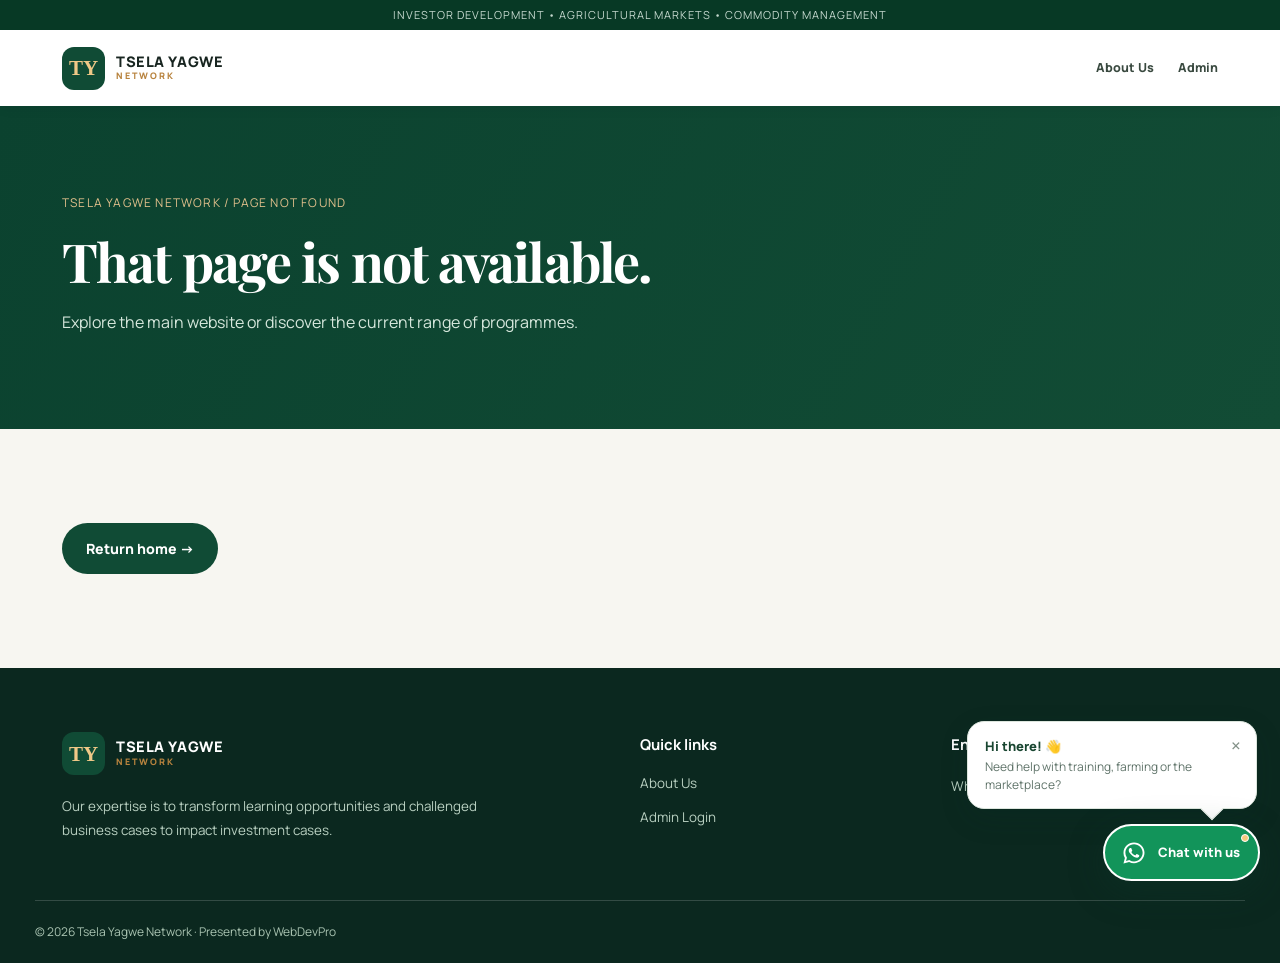
<file: index.html>
<!doctype html><html lang="en-ZA"><head>
<meta charset="utf-8"><meta name="viewport" content="width=device-width,initial-scale=1,viewport-fit=cover"><meta name="theme-color" content="#0d452f"><meta name="description" content="Tsela Yagwe Network connects skills, investment readiness, franchise development and Africa's agricultural marketplace."><title>Tsela Yagwe Network | Learning. Markets. Opportunity.</title><link rel="icon" href="/icon.svg" type="image/svg+xml"><link rel="manifest" href="/manifest.webmanifest"><link rel="preconnect" href="https://fonts.googleapis.com"><link rel="preconnect" href="https://fonts.gstatic.com" crossorigin><link href="https://fonts.googleapis.com/css2?family=DM+Sans:wght@400;500;600;700;800&family=Manrope:wght@400;500;600;700;800&family=Playfair+Display:wght@500;600;700;800&display=swap" rel="stylesheet"><link rel="stylesheet" href="/styles.css"><link rel="stylesheet" href="/sketch-redesign.css"><style>
/* Isolated, responsive WhatsApp-style assistant; no site layout overrides. */
body.tyc-ready a.whatsapp{display:none!important}
#ty-chat{--tyc-green:#075e41;--tyc-deep:#0a4e39;--tyc-soft:#eef6f0;--tyc-gold:#f5ca7e;--tyc-border:#dfe9e3;font-family:Manrope,'DM Sans',Arial,sans-serif;line-height:1.45;letter-spacing:normal;font-size:14px;color:#263b2f}
#ty-chat *{box-sizing:border-box}
#ty-chat button,#ty-chat input{font:inherit}
#ty-chat button:focus-visible,#ty-chat input:focus-visible{outline:3px solid #edae4f;outline-offset:2px}
#ty-chat .tyc-launcher{position:fixed;z-index:111;right:20px;bottom:calc(19px + env(safe-area-inset-bottom,0px));display:flex;gap:10px;align-items:center;justify-content:center;min-height:57px;background:#12945a;color:#fff;border:2px solid #fff;border-radius:999px;box-shadow:0 10px 35px #0b392c59;padding:10px 18px 10px 15px;font-weight:800;font-size:13px;white-space:nowrap;cursor:pointer;transition:transform .2s,box-shadow .2s}
#ty-chat .tyc-launcher:hover{transform:translateY(-2px);box-shadow:0 12px 37px #0b392c70}
#ty-chat .tyc-launcher-icon{display:grid;place-items:center;width:28px;height:28px}
#ty-chat .tyc-launcher-close{display:none;font-size:28px;font-weight:400;line-height:1}
#ty-chat .tyc-dot{height:8px;width:8px;position:absolute;top:8px;right:9px;border-radius:50%;background:var(--tyc-gold);border:1px solid #fff}
#ty-chat.tyc-open .tyc-launcher-label,#ty-chat.tyc-open .tyc-launcher-icon,#ty-chat.tyc-open .tyc-dot{display:none}
#ty-chat.tyc-open .tyc-launcher-close{display:block}
#ty-chat.tyc-open .tyc-launcher{width:55px;height:55px;padding:0;right:22px}
#ty-chat .tyc-welcome{position:fixed;right:23px;bottom:calc(91px + env(safe-area-inset-bottom,0px));z-index:109;max-width:290px;display:flex;gap:12px;align-items:start;background:white;border:1px solid #dce5dd;border-radius:17px;box-shadow:0 10px 28px #092e2526;padding:15px 11px 15px 17px}
#ty-chat .tyc-welcome[hidden],#ty-chat.tyc-open .tyc-welcome{display:none}
#ty-chat .tyc-welcome:after{content:'';position:absolute;right:36px;bottom:-9px;background:#fff;width:15px;height:15px;transform:rotate(45deg);border-bottom:1px solid #dce5dd;border-right:1px solid #dce5dd}
#ty-chat .tyc-welcome strong{display:block;color:#194631;font-size:13px;margin-bottom:2px}
#ty-chat .tyc-welcome span{display:block;color:#60746a;font-size:12px}
#ty-chat .tyc-welcome button{border:0;background:transparent;color:#829087;font-size:20px;line-height:18px;padding:0 4px;cursor:pointer}
#ty-chat .tyc-panel{position:fixed;z-index:110;right:20px;bottom:calc(91px + env(safe-area-inset-bottom,0px));width:min(394px,calc(100vw - 24px));height:min(610px,calc(100dvh - 118px));background:#fff;border-radius:21px;box-shadow:0 21px 74px #061f1645;border:1px solid #d8e5dd;display:flex;flex-direction:column;overflow:hidden;opacity:0;visibility:hidden;transform:translateY(14px) scale(.98);pointer-events:none;transition:opacity .16s,transform .16s,visibility .16s}
#ty-chat.tyc-open .tyc-panel{opacity:1;visibility:visible;transform:translateY(0) scale(1);pointer-events:auto}
#ty-chat .tyc-header{display:flex;align-items:center;gap:11px;min-height:71px;padding:12px 17px;background:linear-gradient(125deg,#0b6246,#073b2c);color:#fff;flex-shrink:0}
#ty-chat .tyc-avatar{background:#f5ddaa;color:#174b37;font-weight:900;font-family:Georgia,serif;border-radius:50%;display:grid;place-items:center;width:43px;height:43px;position:relative;font-size:16px;flex:none}
#ty-chat .tyc-avatar span{position:absolute;bottom:-2px;right:-1px;background:#199b5d;color:white;border:2px solid #0b6246;border-radius:50%;width:17px;height:17px;display:grid;place-items:center;font-size:10px}
#ty-chat .tyc-header-copy{min-width:0;flex:1}
#ty-chat .tyc-header-copy strong{font-family:Manrope,Arial,sans-serif;display:block;font-weight:800;font-size:14px;color:#fff}
#ty-chat .tyc-header-copy small{display:flex;align-items:center;gap:5px;font-size:11px;color:#dcf0e2}
#ty-chat .tyc-online{display:inline-block;width:7px;height:7px;border-radius:50%;background:#83ee99}
#ty-chat .tyc-close{background:#ffffff1c;color:#fff;border:0;border-radius:50%;font-size:25px;width:33px;height:33px;line-height:33px;flex:none;cursor:pointer}
#ty-chat .tyc-subhead{background:#f6fbf6;border-bottom:1px solid var(--tyc-border);padding:9px 16px;color:#60766a;font-size:11px;flex-shrink:0}
#ty-chat .tyc-messages{flex:1;min-height:0;overflow-y:auto;overscroll-behavior:contain;padding:20px 13px 13px;background-color:#f6f4ec;background-image:radial-gradient(#dfe8d9 0.6px,transparent 0.6px);background-size:19px 19px;scroll-behavior:smooth}
#ty-chat .tyc-message{display:flex;margin:0 0 12px}
#ty-chat .tyc-message.tyc-user{justify-content:flex-end}
#ty-chat .tyc-bubble{max-width:88%;white-space:pre-wrap;overflow-wrap:anywhere;background:#fff;border-radius:5px 16px 16px;box-shadow:0 2px 7px #0f3c2114;padding:12px 13px;font-size:12.5px;line-height:1.55;color:#254333}
#ty-chat .tyc-user .tyc-bubble{background:#d5f6dd;border-radius:16px 5px 16px 16px}
#ty-chat .tyc-bubble a{color:#0a7551;text-decoration:underline;font-weight:700}
#ty-chat .tyc-options{display:flex;gap:7px;flex-wrap:nowrap;overflow-x:auto;padding:10px 12px;background:#fff;scrollbar-width:thin;flex-shrink:0;max-height:78px;align-items:center}
#ty-chat .tyc-options:empty{display:none}
#ty-chat .tyc-chip{border:1px solid #c9ded0;background:#f4faf5;color:#17593b;border-radius:999px;font-weight:700;font-size:11px;min-height:31px;padding:6px 11px;white-space:nowrap;cursor:pointer;flex-shrink:0}
#ty-chat .tyc-chip:hover{background:#d9f1df}
#ty-chat .tyc-controls{display:flex;justify-content:space-between;align-items:center;gap:7px;padding:7px 12px 4px;background:white;border-top:1px solid #ebf0e8;flex-shrink:0}
#ty-chat .tyc-enquiry{border:0;background:transparent;color:#0d774d;padding:6px 3px;font-size:11px;font-weight:800;cursor:pointer}
#ty-chat .tyc-reset{border:0;background:transparent;color:#6d8071;padding:6px 3px;font-size:11px;cursor:pointer}
#ty-chat .tyc-compose{display:flex;gap:8px;padding:8px 12px;background:#fff;flex-shrink:0}
#ty-chat .tyc-compose input{width:100%;min-width:0;border:1px solid #dce7dd;background:#f7f9f5;border-radius:24px;padding:11px 14px;min-height:44px;color:#193e2e;font-size:12px;outline:0}
#ty-chat .tyc-compose input:focus{border-color:#23a06c;box-shadow:0 0 0 3px #1c8e5c1a}
#ty-chat .tyc-compose button{display:grid;place-items:center;flex:none;border:0;background:#118454;border-radius:50%;color:white;width:44px;height:44px;font-size:21px;cursor:pointer}
#ty-chat .tyc-disclaimer{color:#819084;background:#fff;text-align:center;font-size:9px;padding:3px 6px 8px;flex-shrink:0}
#ty-chat .tyc-sr{position:absolute;width:1px;height:1px;padding:0;margin:-1px;overflow:hidden;clip:rect(0,0,0,0);white-space:nowrap;border:0}
@media(max-width:560px){#ty-chat .tyc-launcher{right:13px;bottom:calc(13px + env(safe-area-inset-bottom,0px));padding:9px 13px;min-height:53px}#ty-chat .tyc-panel{right:12px;bottom:calc(79px + env(safe-area-inset-bottom,0px));width:calc(100vw - 24px);height:min(590px,calc(100dvh - 110px));border-radius:17px}#ty-chat .tyc-welcome{right:13px;bottom:calc(83px + env(safe-area-inset-bottom,0px));max-width:265px}#ty-chat.tyc-open .tyc-launcher{right:14px}#ty-chat .tyc-header{min-height:65px}#ty-chat .tyc-bubble{font-size:12px}}
@media(max-width:355px){#ty-chat .tyc-launcher-label{display:none}#ty-chat .tyc-launcher{width:53px;padding:9px}}
@media(prefers-reduced-motion:reduce){#ty-chat .tyc-launcher,#ty-chat .tyc-panel{transition:none!important}#ty-chat .tyc-messages{scroll-behavior:auto}}

</style></head>
<body><div id="app"><div class="boot"><div class="spinner"></div><p>Tsela Yagwe Network</p></div></div><script src="/config.js"></script><script src="/app.js" defer></script><script src="/sketch-redesign.js" defer></script><script>
/* Tsela Yagwe Network | WebDevPro interactive WhatsApp enquiry assistant.
   Information and guided FAQs, not a generative AI service. No visitor personal
   information is submitted to a server; the user reviews and sends via WhatsApp. */
(()=>{
  'use strict';
  if (window.__TY_WHATSAPP_ASSISTANT__) return;
  window.__TY_WHATSAPP_ASSISTANT__=true;
  const WA_NUMBER='27651503974';
  const ROOT='https://tsela-yagwe-network.vercel.app';
  const categories=['Investor Development Course','Advanced Tech Development Course','Franchise Crop Production Course','Franchise opportunities','Agricultural marketplace','Commodity pricing','Course financing','Website / account support','Other enquiry'];
  const history=[];
  const lead={name:'',phone:'',service:'',message:''};
  let stage='browse',open=false,topicsLast='',lastFocus=null;
  const V=({tag='div',className='',text='',attrs={},children=[]}={})=>{
    const el=document.createElement(tag);
    if(className)el.className=className;
    if(text)el.textContent=text;
    Object.entries(attrs).forEach(([key,value])=>el.setAttribute(key,value));
    children.forEach(c=>el.append(c));return el;
  };
  const icon=`<svg viewBox="0 0 32 32" width="24" height="24" aria-hidden="true" fill="currentColor"><path d="M16.03 2C8.3 2 2.04 8.23 2 15.9c0 2.45.64 4.77 1.86 6.85L2 30l7.5-1.94a14.2 14.2 0 0 0 6.53 1.57C23.7 29.63 30 23.38 30 15.7S23.7 2 16.03 2Zm0 25.2a11.54 11.54 0 0 1-5.83-1.59l-.41-.25-4.43 1.14 1.18-4.31-.27-.44a11.32 11.32 0 0 1-1.76-6.07c0-6.32 5.16-11.42 11.51-11.42 6.36 0 11.5 5.1 11.5 11.42s-5.14 11.52-11.5 11.52Zm6.31-8.65c-.35-.17-2.04-1-2.36-1.12-.31-.11-.55-.17-.78.18-.24.35-.9 1.12-1.1 1.35-.2.24-.41.27-.76.1a9.35 9.35 0 0 1-2.79-1.71 10.44 10.44 0 0 1-1.94-2.41c-.2-.34 0-.53.15-.7.17-.19.35-.41.53-.61.17-.21.23-.35.35-.58.12-.24.06-.44-.03-.61-.09-.18-.79-1.9-1.08-2.6-.28-.67-.56-.58-.77-.59h-.65c-.23 0-.6.09-.91.43-.32.35-1.2 1.18-1.2 2.88s1.23 3.35 1.41 3.58c.17.23 2.42 3.7 5.86 5.19.82.36 1.47.58 1.97.73.83.26 1.59.22 2.19.13.67-.1 2.04-.84 2.33-1.65.3-.81.3-1.5.2-1.64-.09-.14-.32-.23-.66-.4Z"/></svg>`;
  const root=V({attrs:{id:'ty-chat','aria-label':'Tsela Yagwe WhatsApp enquiry assistant'}});
  root.innerHTML=`
    <div class="tyc-welcome" id="tyc-welcome"><div><strong>Hi there! 👋</strong><span>Need help with training, farming or the marketplace?</span></div><button type="button" id="tyc-welcome-dismiss" aria-label="Dismiss chat greeting">×</button></div>
    <section class="tyc-panel" id="tyc-panel" aria-label="Interactive WhatsApp assistant" aria-hidden="true">
      <div class="tyc-header"><div class="tyc-avatar" aria-hidden="true">TY<span>✓</span></div><div class="tyc-header-copy"><strong>Tsela Yagwe Assistant</strong><small><span class="tyc-online"></span> Online enquiry guide</small></div><button class="tyc-close" type="button" id="tyc-close" aria-label="Close assistant">×</button></div>
      <div class="tyc-subhead">Ask a question or choose a topic. We can help you send an enquiry on WhatsApp.</div>
      <div class="tyc-messages" id="tyc-messages" role="log" aria-live="polite" aria-relevant="additions text"></div>
      <div class="tyc-options" id="tyc-options" aria-label="Suggested questions"></div>
      <div class="tyc-controls"><button type="button" id="tyc-enquiry" class="tyc-enquiry">📝 Send an enquiry</button><button type="button" id="tyc-reset" class="tyc-reset" title="Start a new conversation">↻ New chat</button></div>
      <form class="tyc-compose" id="tyc-compose"><label class="tyc-sr" for="tyc-input">Your message</label><input id="tyc-input" maxlength="600" autocomplete="off" placeholder="Ask anything about our services…" aria-label="Type your question" required><button type="submit" aria-label="Send message" title="Send message">➤</button></form>
      <div class="tyc-disclaimer">Guided answers only · No payments in this chat · WhatsApp opens for final sending</div>
    </section>
    <button type="button" class="tyc-launcher" id="tyc-launcher" aria-label="Open WhatsApp chatbot" aria-controls="tyc-panel" aria-expanded="false"><span class="tyc-launcher-icon">${icon}</span><span class="tyc-launcher-label">Chat with us</span><span class="tyc-launcher-close" aria-hidden="true">×</span><span class="tyc-dot" aria-hidden="true"></span></button>
  `;
  document.body.append(root);
  const $=id=>root.querySelector('#'+id);
  const panel=$('tyc-panel'),launcher=$('tyc-launcher'),messages=$('tyc-messages'),options=$('tyc-options'),input=$('tyc-input'),welcome=$('tyc-welcome');
  document.body.classList.add('tyc-ready');
  try{if(sessionStorage.getItem('tyc-greeting-dismissed'))welcome.hidden=true}catch(e){}
  function message(role,text,{record=true}={}){
    const row=V({className:'tyc-message '+(role==='bot'?'tyc-bot':'tyc-user')});
    const bubble=V({className:'tyc-bubble',text});row.append(bubble);messages.append(row);
    if(record)history.push({role,text});messages.scrollTop=messages.scrollHeight;
  }
  function quick(items){options.replaceChildren();items.forEach(({text,action})=>{
      const b=V({tag:'button',className:'tyc-chip',text,attrs:{type:'button'}});
      b.addEventListener('click',()=>{if(action==='enquire'){beginEnquiry();return}if(action==='whatsapp'){prepareWhatsApp();return}if(action==='start'){reset();return}respond(text)});options.append(b);
    });
  }
  const topics=()=>quick([
    {text:'📚 Courses'}, {text:'📝 How to enrol'}, {text:'🌾 Agricultural marketplace'},
    {text:'📊 Market prices'},{text:'💼 Franchise opportunities'},{text:'💬 Contact the team',action:'enquire'}
  ]);
  function clearWelcome(){welcome.hidden=true;try{sessionStorage.setItem('tyc-greeting-dismissed','1')}catch(e){}}
  function openChat(){if(open)return;open=true;lastFocus=document.activeElement;panel.setAttribute('aria-hidden','false');launcher.setAttribute('aria-expanded','true');root.classList.add('tyc-open');clearWelcome();input.focus({preventScroll:true});if(history.length===0)reset(true)}
  function closeChat(){open=false;root.classList.remove('tyc-open');panel.setAttribute('aria-hidden','true');launcher.setAttribute('aria-expanded','false');(lastFocus instanceof HTMLElement?lastFocus:launcher).focus({preventScroll:true})}
  function reset(noOpen=false){history.length=0;stage='browse';topicsLast='';lead.name='';lead.phone='';lead.service='';lead.message='';messages.replaceChildren();input.value='';input.placeholder='Ask anything about our services…';message('bot','Hello! 👋 Welcome to Tsela Yagwe Network. I can help with courses, enrolment, franchising, agricultural products and account questions. What would you like to know?');topics();if(!noOpen&&!open)openChat()}
  function norm(t){return String(t||'').toLowerCase().normalize('NFD').replace(/[\u0300-\u036f]/g,'').replace(/[^a-z0-9\s]/g,' ').replace(/\s+/g,' ').trim()}
  const has=(s,terms)=>terms.some(w=>s.includes(w));
  const isGreeting=s=>/^(hi|hello|hey|morning|afternoon|good day|good evening|howzit|sawubona|dumelang|hello there)$/.test(s);
  function answer(raw){
    const s=norm(raw), short=s.length<3;
    if(short)return {answer:'Could you share a little more detail? You can ask about our courses, the marketplace, financing or enrolment.',topic:'general'};
    if(has(s,['human','someone','speak to','talk to','agent','representative','contact','whatsapp','call back','phone number','telephone','email address','support']))return {answer:'Our team can help directly on WhatsApp at +27 65 150 3974. Tap “Send an enquiry” below to share your question and contact details; WhatsApp will open with your message ready to send.',topic:'contact'};
    if(has(s,['guaranteed','return on investment','how much profit','make money','roi','interest rate','investment return','deposit','withdraw','my money','wallet','referral','profit percentage']))return {answer:'Investment programmes and wallet screens are currently informational only. We cannot promise returns or process investments, deposits, transfers or withdrawals on this website until the required regulated arrangements are approved. For programme details, the team can review your enquiry.',topic:'investment'};
    if(has(s,['login','log in','sign in','register account','account','password','admin','dashboard','verification','verify email','forgot password','confirmation email']))return {answer:'To create an account, tap Register, enter your name and an email address you can access, choose a password, then check your inbox (and Spam/Junk) for an email confirmation. After verifying, sign in at /login. Admin access requires separate authorisation and is not given to ordinary registrations. If a confirmation link is missing, please contact support.',topic:'account'};
    if(has(s,['payfast','paypal','payment gateway','pay online','transaction','pay for']))return {answer:'Online payment processing has not been activated yet. Merchant setup and compliance approval are required before PayFast, PayPal or other providers can accept payments here. We can forward questions about fees or payment methods to the team.',topic:'payment'};
    if(has(s,['fee','fees','price of course','cost of course','how much is the course','tuition','registration cost','course price','cost to enroll','cost to enrol'])||(topicsLast==='courses'&&has(s,['how much','cost','price','duration','when','dates'])))return {answer:'Course registration fees, tuition and schedules have not been published as confirmed amounts yet. See our Course Fees page for the programme structure, or send an enquiry and the team will confirm current fees, dates and requirements.',topic:'fees'};
    if(has(s,['course','study','training','learning','investor development','tech development','crop production','classes','certificate']))return {answer:'We currently present three main training options: (1) Investor Development, (2) Advanced Tech Development and (3) Franchise Crop Production. You can explore them on the Courses page. Dates, fees and admission requirements are confirmed directly by the team.',topic:'courses'};
    if(has(s,['enrol','enroll','apply','application','admission','join','sign up for','how to start','register for']))return {answer:'To enrol, open the Enrollment page, choose your course and preferred track (Franchise Trainer, Commodity Manager, Sales Broker or Franchise Applicant), enter your contact information, and submit the application. The team reviews applications and follows up with next steps.',topic:'enrollment'};
    if(has(s,['fund','finance','scholarship','bursary','sponsor','financing','grant','investor programme','impact investor']))return {answer:'Course financing pathways include Individual Impact Investors, Institutional Impact Investors and National Empowerment & Development Funds. Funding is not guaranteed; availability and eligibility must be confirmed with the team. You can read about the options on the Course Financing page.',topic:'financing'};
    if(has(s,['market price','live price','commodity price','maize price','sorghum price','cattle price','livestock price','market rates','price indicator','per kg']))return {answer:'The Market Price Indicators section covers maize, sorghum, cattle, goats, poultry, sheep and other commodities. A price should only be treated as verified if it has a current source and date. A live market data feed has not yet been activated.',topic:'prices'};
    if(has(s,['farm','agri','produce','marketplace','commodity','livestock','cattle','goat','sheep','poultry','maize','sorghum','buy','sell','listing','vegetable']))return {answer:'Markets Online connects agricultural buyers, sellers and producers. Members can explore commodity categories and submit listings for administrator review. Visit the Markets page to browse opportunities; listing and commercial details should be confirmed with the relevant party.',topic:'marketplace'};
    if(has(s,['franchise','broker','commodity manager','trainer','business opportunity','work opportunity','career','job']))return {answer:'Our franchise and development pathways include Franchise Trainer, Commodity Manager, Sales Broker and Franchise Applicant. Visit the Enrollment page and choose the relevant pathway, or contact the team for current entry requirements and opportunities.',topic:'franchise'};
    if(has(s,['location','office','address','where are you','based','south africa','botswana']))return {answer:'Tsela Yagwe Network supports training and agricultural enterprise connections. Please contact the team to confirm the appropriate office, training location or availability for your area.',topic:'contact'};
    if(isGreeting(s))return {answer:'Hello! 😊 How can I assist? You can ask about courses, how to enrol, agricultural marketplace listings, financing, or you can send a WhatsApp enquiry.',topic:'greeting'};
    if(has(s,['thank','thanks']))return {answer:'You’re welcome! Is there anything else I can help with? You can also send your question directly to the team on WhatsApp.',topic:'general'};
    return {answer:'Thanks for your question. I don’t have a verified answer to that specific topic yet, but the Tsela Yagwe team can assist personally. Select “Send an enquiry” to include your question in a WhatsApp message, or try asking about courses, enrolment or the marketplace.',topic:'unknown'};
  }
  function respond(text){if(!open)openChat();const q=String(text||'').trim().slice(0,600);if(!q)return;
    message('user',q);
    if(stage!=='browse'){capture(q);return}
    const {answer:reply,topic}=answer(q);if(topic!=='unknown'&&topic!=='general')topicsLast=topic;
    if(!lead.message&& !/^(courses?|enrol(l)?ment|market prices|franchise opportunities|agricultural marketplace)$/i.test(q))lead.message=q;
    message('bot',reply);
    if(topic==='unknown'||topic==='contact')quick([{text:'📝 Send my question to WhatsApp',action:'enquire'},{text:'📚 Explore courses'},{text:'🌾 Explore marketplace'}]);
    else if(topic==='courses'||topic==='fees')quick([{text:'📝 How to enrol'},{text:'💰 Course fees'},{text:'💬 Contact the team',action:'enquire'}]);
    else if(topic==='prices'||topic==='marketplace')quick([{text:'📊 Market prices'},{text:'🌾 How to sell products'},{text:'💬 Contact the team',action:'enquire'}]);
    else topics();
  }
  function beginEnquiry(){if(!open)openChat();stage='name';options.replaceChildren();input.placeholder='Enter your full name…';message('bot','I’ll help you prepare a message to the Tsela Yagwe team. First, what is your full name?');input.focus()}
  function capture(value){if(stage==='name'){
      const n=value.trim();if(n.length<2){message('bot','Please enter your name (at least 2 characters).');return}
      lead.name=n;stage='phone';input.placeholder='Your phone number, e.g. +27…';message('bot',`Thanks, ${n.split(' ')[0]}! What phone or WhatsApp number should our team use to contact you?`);return;
    }
    if(stage==='phone'){
      const digits=value.replace(/[^\d]/g,'');if(digits.length<8||digits.length>15){message('bot','Please enter a valid telephone number, including your country code if possible.');return}
      lead.phone=value.trim();stage='service';input.placeholder='What service are you interested in?';message('bot','Which area are you enquiring about?');quick(categories.map(c=>({text:c})));return;
    }
    if(stage==='service'){
      lead.service=value.trim().slice(0,100);stage='detail';input.placeholder='Explain your enquiry…';message('bot','Lastly, please tell us what help you need or what question you would like the team to answer.');options.replaceChildren();return;
    }
    if(stage==='detail'){
      lead.message=value.trim().slice(0,600);stage='review';message('bot',`Thank you, ${lead.name}! Your WhatsApp enquiry is ready:\n\nName: ${lead.name}\nPhone: ${lead.phone}\nInterest: ${lead.service}\nQuestion: ${lead.message}\n\nTap “Open WhatsApp” to review and send your message. Opening WhatsApp does not automatically send it.`);options.replaceChildren();quick([{text:'✅ Open WhatsApp',action:'whatsapp'},{text:'↻ Start over',action:'start'}]);input.placeholder='Your enquiry is ready — open WhatsApp';return;
    }
    if(stage==='review'){message('bot','Your enquiry is ready. Please choose “Open WhatsApp” to continue, or start a new conversation.');quick([{text:'✅ Open WhatsApp',action:'whatsapp'},{text:'↻ Start over',action:'start'}])}
  }
  function prepareWhatsApp(){if(!lead.name||!lead.phone||!lead.service||!lead.message){beginEnquiry();return}
    const summary=history.filter(h=>h.role==='user').slice(0,5).map(x=>'• '+x.text.replace(/\s+/g,' ').slice(0,100)).join('\n');
    const msg=`Hello Tsela Yagwe Network Team 👋\n\nI contacted you through the website chat assistant.\n\n*Name:* ${lead.name}\n*Phone:* ${lead.phone}\n*Service / Interest:* ${lead.service}\n*Enquiry:* ${lead.message}\n\n*Topics discussed:*\n${summary}\n\nWebsite: ${ROOT}\n\nPlease assist me. Thank you.`;
    const url='https://wa.me/'+WA_NUMBER+'?text='+encodeURIComponent(msg);
    const destination=V({tag:'a',text:'Open WhatsApp again →',attrs:{href:url,target:'_blank',rel:'noopener noreferrer'}});
    const fallback=V({className:'tyc-message tyc-bot'});const bubble=V({className:'tyc-bubble',text:'Your message is ready. WhatsApp should open in a new tab. If it does not, select: '});bubble.append(destination);fallback.append(bubble);
    const jump=V({tag:'a',attrs:{href:url,target:'_blank',rel:'noopener noreferrer'}});jump.click();
    message('bot','Please review the prepared message in WhatsApp and press Send to submit it. Nothing has been sent automatically.');messages.append(fallback);messages.scrollTop=messages.scrollHeight;quick([{text:'↻ Start new chat',action:'start'}]);
  }
  launcher.addEventListener('click',()=>open?closeChat():openChat());$('tyc-close').addEventListener('click',closeChat);
  $('tyc-welcome-dismiss').addEventListener('click',clearWelcome);
  $('tyc-enquiry').addEventListener('click',beginEnquiry);
  $('tyc-reset').addEventListener('click',()=>reset());
  $('tyc-compose').addEventListener('submit',e=>{e.preventDefault();const q=input.value.trim();if(!q)return;input.value='';respond(q);input.focus()});
  document.addEventListener('keydown',e=>{if(e.key==='Escape'&&open)closeChat()});
  window.TselaChatbot={open:openChat,reset,ask:respond};
})();

</script>
</body></html>
</file>
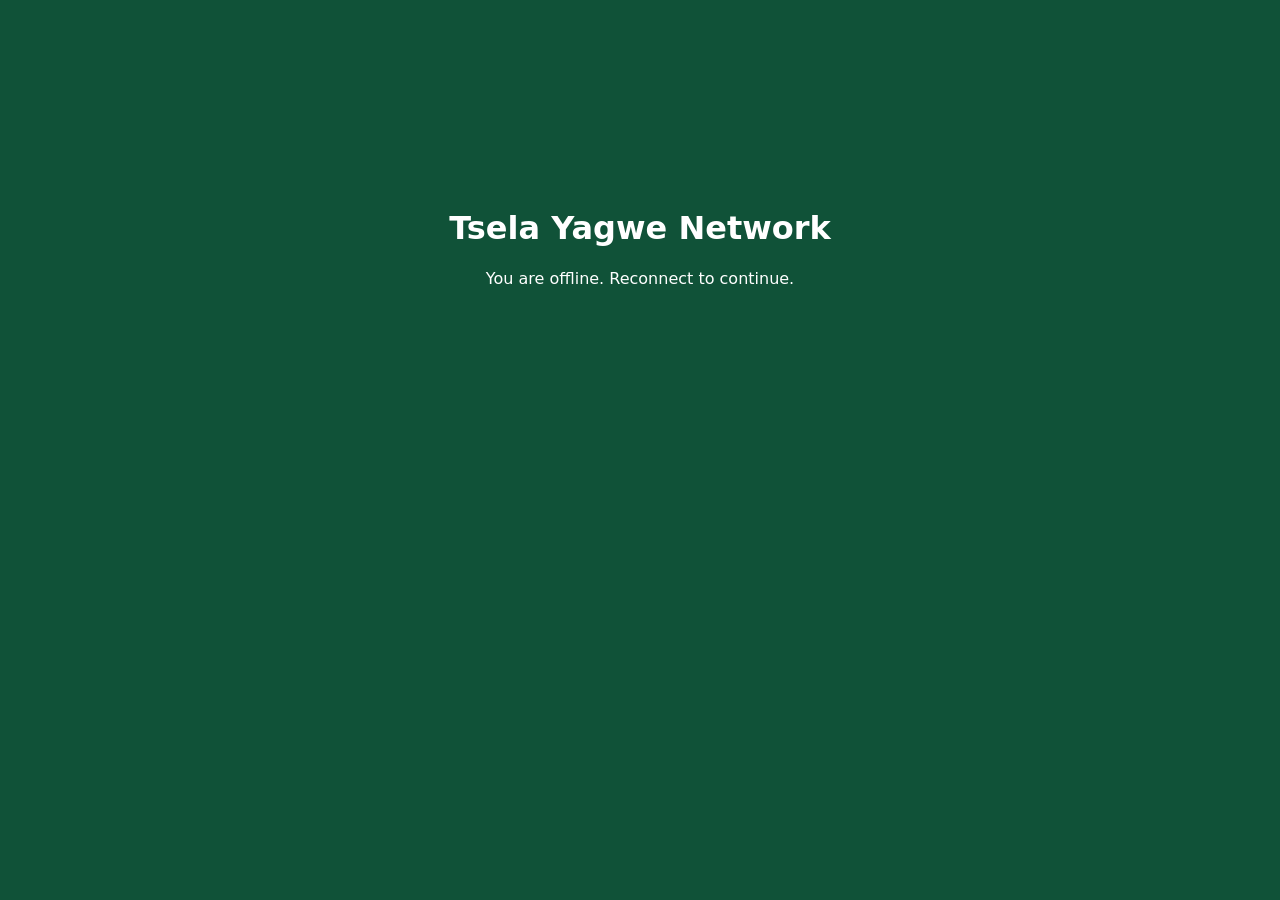
<file: offline.html>
<!doctype html><html><title>Offline | Tsela Yagwe Network</title><meta name='viewport' content='width=device-width,initial-scale=1'><body style='font-family:system-ui;background:#105238;color:white;text-align:center;padding:20vh 25px'><h1>Tsela Yagwe Network</h1><p>You are offline. Reconnect to continue.</p></body></html>
</file>
<file: styles.css>
:root{--green:#104b35;--deep:#073925;--gold:#e5b773;--cream:#f7f6f1;--muted:#65706a;--red:#651c2a;--ink:#182520;--border:#e5e6dd;--shadow:0 15px 40px #193c2810}*{box-sizing:border-box}html{scroll-behavior:smooth}body{margin:0;background:var(--cream);font-family:Manrope,'DM Sans',sans-serif;color:var(--ink);line-height:1.65}h1,h2,h3,h4,p{margin-top:0}h1,h2,h3{font-family:'Playfair Display',Georgia,serif;line-height:1.13;letter-spacing:-.035em}h1{font-size:clamp(2.6rem,5.8vw,5.3rem)}h2{font-size:clamp(2.05rem,3.7vw,3.55rem)}h3{font-size:1.47rem}small,.muted{color:var(--muted)}a{text-decoration:none;color:inherit}button,input,textarea,select{font:inherit}button{cursor:pointer}button:disabled{opacity:.55;cursor:not-allowed}img{max-width:100%;display:block}strong{font-weight:800}.container{max-width:1210px;padding:0 27px;margin:0 auto}.eyebrow{text-transform:uppercase;letter-spacing:.18em;font-weight:800;color:#b1844c;font-size:.74rem}.heading{max-width:770px}.section{padding:94px 0}.section-sm{padding:62px 0}.light{background:white}.soft{background:#f0f0e8}.dark{background:var(--deep);color:white}.center{text-align:center}.lead{font-size:1.09rem;line-height:1.9;color:var(--muted);max-width:690px}.dark .lead{color:#c4ded0}.grid{display:grid;gap:24px}.grid2{grid-template-columns:repeat(2,minmax(0,1fr))}.grid3{grid-template-columns:repeat(3,minmax(0,1fr))}.grid4{grid-template-columns:repeat(4,minmax(0,1fr))}.flex{display:flex;align-items:center;gap:14px}.between{justify-content:space-between}.wrap{flex-wrap:wrap}.btn{display:inline-flex;align-items:center;justify-content:center;gap:10px;padding:13px 23px;border-radius:50px;min-height:46px;border:1px solid transparent;font-size:.88rem;font-weight:800;text-align:center;transition:transform .2s,background .2s,color .2s}.btn:hover{transform:translateY(-2px)}.btn-primary{background:var(--green);color:white}.btn-primary:hover{background:#167451}.btn-white{background:#fff;color:var(--green)}.btn-outline{border-color:#afbeb3;background:transparent;color:var(--green)}.btn-dark-outline{border-color:#5f9179;color:white}.btn-red{border-color:var(--red);color:var(--red);background:white}.btn-sm{min-height:36px;padding:8px 16px;font-size:.78rem}.button-row{display:flex;flex-wrap:wrap;gap:12px}.pill{border:1px solid #d1dbcF;border-radius:24px;display:inline-block;padding:6px 12px;font-size:.74rem;font-weight:800;letter-spacing:.04em}.pill.light{background:#ebf5ed;color:#246346}.pill.gold{background:#f8eddb;color:#96672b}.notice{padding:16px 20px;border:1px solid #e7d6b2;background:#fff9ec;border-radius:15px;color:#705326;font-size:.88rem}.notice.success{background:#e8f5ed;border-color:#bde2ca;color:#175535}.notice.error{background:#fff0f0;border-color:#f2c9c9;color:#8d2525}.site-header{position:sticky;top:0;z-index:50;background:#fffffff1;box-shadow:0 1px 13px #10211a12;backdrop-filter:blur(15px)}.topbar{background:var(--deep);color:#c6d9cf;text-align:center;font-size:.69rem;padding:6px 12px;letter-spacing:.09em}.nav{height:76px;display:flex;align-items:center;justify-content:space-between;gap:18px}.brand{display:flex;align-items:center;gap:11px;min-width:196px}.brand-mark{width:43px;height:43px;border-radius:12px;background:var(--green);display:grid;place-items:center;font-size:21px;color:#efc887;font-family:Georgia,serif;font-weight:900}.brand strong{display:block;line-height:1.1;letter-spacing:.04em;font-size:.91rem}.brand small{display:block;font-size:.56rem;letter-spacing:.23em;color:#b8833e;text-transform:uppercase;font-weight:800}.navlinks{display:flex;align-items:center;gap:24px;white-space:nowrap}.navlinks a{font-size:.78rem;font-weight:800;color:#3a4a40}.navlinks a:hover,.navlinks a.active{color:#be8438}.nav-cta{display:flex;align-items:center;gap:8px}.hamburger{display:none;background:none;border:none;font-size:1.8rem;color:var(--green)}.hero{position:relative;min-height:620px;background:linear-gradient(90deg,#052719e8 5%,#0b3524c1 44%,#082c1815 100%),url('/media/farm-landscape.webp') center/cover;display:flex;align-items:center;color:white;overflow:hidden}.hero-content{position:relative;z-index:2;max-width:730px;padding:110px 0 105px}.hero h1{margin:21px 0 23px}.hero h1 em{font-style:normal;color:#f4cf92}.hero p{max-width:580px;color:#e1ece4;font-size:1.07rem;line-height:1.9}.hero-tags{display:flex;flex-wrap:wrap;gap:10px;margin-top:35px}.hero-tags span{border:1px solid #ffffff45;background:#ffffff13;backdrop-filter:blur(4px);padding:7px 14px;border-radius:40px;font-size:.76rem}.stat-band{position:relative;z-index:3;margin:-43px auto 0;display:grid;grid-template-columns:repeat(3,1fr);background:white;max-width:1050px;border-radius:18px;box-shadow:0 20px 50px #08241924;overflow:hidden}.stat{padding:29px 30px;border-right:1px solid var(--border)}.stat:last-child{border:0}.stat strong{font-family:'Playfair Display';color:var(--green);font-size:1.67rem;display:block}.stat span{font-size:.79rem;color:var(--muted)}.feature-card{background:white;border:1px solid var(--border);border-radius:22px;overflow:hidden;box-shadow:var(--shadow);height:100%}.feature-card img{width:100%;height:214px;object-fit:cover}.feature-body{padding:27px}.feature-body h3{margin:11px 0}.feature-body p{color:var(--muted);font-size:.9rem}.text-link{color:var(--green);font-weight:800;font-size:.87rem;display:inline-flex;align-items:center;gap:9px}.text-link:hover{color:#21895f}.image-panel{position:relative;border-radius:24px;overflow:hidden;min-height:440px}.image-panel img{width:100%;height:100%;position:absolute;inset:0;object-fit:cover}.image-panel .overlay-label{position:absolute;bottom:22px;left:22px;right:22px;background:#fffdf3ed;border-radius:14px;padding:18px;font-weight:800;color:var(--green)}.step{display:flex;gap:18px;padding:21px 0;border-bottom:1px solid var(--border)}.number{width:45px;height:45px;flex:none;border-radius:50%;display:grid;place-items:center;background:#e7efe9;color:var(--green);font-weight:800}.step h4{margin:0 0 5px}.step p{margin:0;color:var(--muted);font-size:.88rem}.cta-box{padding:57px 65px;border-radius:27px;background:linear-gradient(115deg,#083b2a,#176747);color:white;position:relative;overflow:hidden}.cta-box:after{content:'✧';position:absolute;right:40px;top:-80px;font-size:270px;opacity:.1}.cta-box h2{max-width:770px}.cta-box p{color:#dcece2;max-width:640px}.course-card{background:#fff;border:1px solid var(--border);padding:29px;border-radius:22px;display:flex;flex-direction:column;align-items:flex-start;box-shadow:0 6px 24px #0e211009}.course-card .course-icon{display:grid;place-items:center;width:59px;height:59px;font-size:26px;background:#e9f0e8;border-radius:15px;margin-bottom:21px}.course-card p{font-size:.88rem;color:var(--muted);flex:1}.course-meta{font-size:.75rem;font-weight:800;color:#b88a50;margin:10px 0 22px}.split{display:grid;grid-template-columns:1fr 1fr;gap:65px;align-items:center}.page-hero{background:linear-gradient(120deg,#0b422f,#124c35);color:#fff;padding:87px 0 78px}.page-hero h1{max-width:850px;font-size:clamp(2.55rem,4.2vw,4.1rem);margin-bottom:17px}.page-hero p{color:#d6e7dc;max-width:680px}.breadcrumb{color:#e2c08c;font-size:.75rem;letter-spacing:.1em;margin-bottom:18px;text-transform:uppercase}.market-hero{background:linear-gradient(90deg,#083d2ae9,#092e20af),url('/media/cattle-and-goats.webp') center/cover;padding:100px 0;color:white}.market-hero h1{max-width:720px}.market-hero p{max-width:570px;color:#d5e8d9}.market-logo{width:105px;background:white;border-radius:14px;padding:9px;object-fit:contain}.market-toolbar{display:flex;flex-wrap:wrap;gap:11px;align-items:center;margin:26px 0}.market-toolbar .field{max-width:260px;margin:0}.market-toolbar select{min-width:145px}.market-table{width:100%;border-collapse:collapse;background:white;min-width:620px}.market-table th{text-align:left;background:#f6f5ef;text-transform:uppercase;letter-spacing:.09em;font-size:.72rem;color:#647066;padding:17px 24px}.market-table td{padding:21px 24px;border-top:1px solid var(--border);font-size:.88rem}.table-wrap{overflow:auto;border:1px solid var(--border);border-radius:22px;box-shadow:var(--shadow)}.listing-card img{height:206px}.listing-card .feature-body p{min-height:44px}.metric{border:1px solid var(--border);border-radius:20px;background:white;padding:24px;box-shadow:0 5px 25px #0e21100b}.metric .metric-label{text-transform:uppercase;font-weight:800;letter-spacing:.08em;color:#5f695f;font-size:.75rem}.metric strong{display:block;margin-top:14px;font-size:2rem;font-family:'Playfair Display';color:#162c1e}.metric small{font-size:.74rem}.dashboard-nav{display:flex;gap:8px;flex-wrap:wrap;margin:27px 0}.dashboard-nav .btn{padding:9px 17px}.dash-pane{background:#fff;border:1px solid var(--border);border-radius:23px;padding:30px;box-shadow:var(--shadow)}.dash-pane h3{margin-bottom:10px}.history-item{display:flex;gap:16px;padding:15px 0;border-bottom:1px solid var(--border)}.history-item:last-child{border:0}.history-icon{background:#eaf1eb;display:grid;place-items:center;border-radius:100%;width:37px;height:37px;flex:none}.history-item strong{display:block;font-size:.88rem}.history-item small{display:block}.field{display:flex;flex-direction:column;gap:6px;margin-bottom:17px}.field label{font-weight:800;font-size:.77rem;color:#35493c}.field input,.field select,.field textarea{width:100%;background:white;border:1px solid #d9dfd7;border-radius:11px;padding:12px 13px;min-height:45px;color:#20342a;outline:none}.field input:focus,.field select:focus,.field textarea:focus{border-color:#237553;box-shadow:0 0 0 3px #9bc0a52b}.form-card{padding:38px;border-radius:24px;border:1px solid var(--border);box-shadow:var(--shadow);background:white}.form-card h2{font-size:2rem}.auth-card{max-width:530px;margin:55px auto}.badge{display:inline-flex;border-radius:50px;padding:5px 11px;background:#edf6f0;font-size:.7rem;font-weight:800;color:#2b7250}.badge.pending{background:#fff2df;color:#915f22}.badge.red{background:#fff0ee;color:#923a34}.empty{text-align:center;border:1px dashed #cbd7cd;border-radius:18px;padding:33px;color:var(--muted)}.empty strong{display:block;color:#1e3929;margin-bottom:6px}.contact-pill{display:flex;align-items:center;gap:14px;padding:20px;border-radius:18px;background:#ecf3e9}.contact-pill strong{display:block}.footer{background:#0b281f;color:#d3e1d8;padding:64px 0 0}.footer .brand{color:white}.footer h4{color:white;font-size:.93rem;margin-bottom:15px}.footer p,.footer a{font-size:.84rem;color:#b9d0c1}.footer a:hover{color:#edc48e}.footer-links{display:flex;flex-direction:column;gap:11px}.footer-bottom{border-top:1px solid #ffffff2a;margin-top:44px;padding:21px 0;font-size:.75rem;color:#a9c3b1}.whatsapp{position:fixed;bottom:22px;right:22px;z-index:58;background:#1fa65a;color:white;display:flex;align-items:center;gap:9px;border-radius:50px;padding:13px 19px;box-shadow:0 12px 27px #10482f50;font-size:.8rem;font-weight:800}.install{position:fixed;bottom:84px;right:22px;z-index:58;background:#fff;border:1px solid var(--border);border-radius:18px;padding:15px 20px;max-width:265px;box-shadow:0 10px 35px #13271820}.toast{position:fixed;left:50%;bottom:24px;transform:translateX(-50%);z-index:100;background:#133e2a;color:white;border-radius:11px;padding:12px 21px;font-size:.82rem;box-shadow:0 8px 25px #0003}.boot{min-height:90vh;display:grid;place-content:center;text-align:center;color:var(--green)}.spinner{width:40px;height:40px;border-radius:50%;border:4px solid #d0dfd4;border-top-color:var(--green);animation:spin 1s linear infinite;margin:auto auto 17px}@keyframes spin{to{transform:rotate(360deg)}}.hide{display:none!important}.mobile-drawer{display:none}.compass{position:absolute;top:12px;right:8px;opacity:.1;font-size:120px}.fineprint{font-size:.73rem;color:#728078;line-height:1.7}.separator{border:0;border-top:1px solid var(--border);margin:27px 0}.tabs{display:flex;flex-wrap:wrap;gap:7px;margin:26px 0}.tabs button{border:1px solid #d7e0d4;background:white;color:#36533e;border-radius:40px;padding:9px 17px;font-weight:800;font-size:.78rem}.tabs button.active{background:var(--green);border-color:var(--green);color:white}.mt{margin-top:35px}.mb{margin-bottom:35px}.mbs{margin-bottom:15px}.inline-price{font-size:.76rem;color:#567160}.note-list{padding-left:23px}.note-list li{margin:9px 0}.logo-line{display:flex;align-items:center;gap:15px}.logo-line p{margin:0}.stat-kicker{text-transform:uppercase;letter-spacing:.13em;font-size:.73rem}.faq{border-bottom:1px solid #d9dfd7;padding:20px 0}.faq summary{font-weight:800;cursor:pointer}.faq p{margin:12px 0 0;color:var(--muted)}@media(max-width:1080px){.navlinks{gap:12px}.navlinks a{font-size:.72rem}.nav{gap:11px}.brand{min-width:160px}.nav-cta .btn{padding:10px 14px}}@media(max-width:900px){.navlinks,.nav-cta{display:none}.hamburger{display:block}.nav{height:67px}.mobile-drawer{display:block;position:absolute;left:0;right:0;top:100%;background:white;border-top:1px solid var(--border);padding:12px 25px 24px;box-shadow:0 17px 23px #13241c1b}.mobile-drawer a{display:block;padding:10px 5px;font-weight:800;font-size:.9rem}.grid4{grid-template-columns:repeat(2,1fr)}.grid3{grid-template-columns:repeat(2,1fr)}.split{grid-template-columns:1fr;gap:35px}.hero{min-height:580px}.section{padding:69px 0}.image-panel{min-height:340px}}@media(max-width:640px){.container{padding:0 19px}.grid2,.grid3,.grid4{grid-template-columns:1fr}.stat-band{margin:0 17px;grid-template-columns:1fr;border-radius:18px;transform:translateY(-32px)}.stat{padding:16px 24px;border-right:0;border-bottom:1px solid var(--border)}.stat strong{font-size:1.27rem}.hero{min-height:610px;background:linear-gradient(90deg,#052719e8,#092f20af),url('/media/farm-landscape.webp') center/cover}.hero-content{padding:72px 0 97px}.hero h1{font-size:clamp(2.5rem,11vw,3.6rem)}.hero p{font-size:.94rem}.hero-tags{gap:6px}.hero-tags span{font-size:.68rem}.section{padding:54px 0}.section-sm{padding:43px 0}.page-hero{padding:61px 0}.form-card,.dash-pane{padding:22px}.cta-box{padding:32px 27px}.feature-card img{height:188px}.metric strong{font-size:1.65rem}.market-toolbar .field{max-width:none;width:100%}.whatsapp{bottom:13px;right:13px;padding:12px 15px}.install{bottom:72px;right:13px}.footer{padding-top:45px}.footer-bottom{margin-top:28px}.button-row .btn{flex:1}.image-panel{min-height:270px}}@media(prefers-reduced-motion:reduce){*,*::before,*::after{scroll-behavior:auto!important;animation:none!important;transition:none!important}}
.footer-bottom-right{display:flex;align-items:center;gap:14px;flex-wrap:wrap;justify-content:flex-end}.footer-admin{display:inline-flex!important;align-items:center;gap:7px;border:1px solid #507261;color:#f0d39b!important;border-radius:9px;padding:6px 11px;white-space:nowrap;font-weight:700}.footer-admin:hover,.footer-admin:focus-visible{background:#1b4c37;color:white!important}.footer-admin span{font-size:1.1rem}.auth-card .button-row{display:flex;flex-wrap:wrap;gap:12px}@media(max-width:640px){.footer-bottom-right{justify-content:flex-start}.footer-admin{margin-top:4px}}
</file>
<file: sketch-redesign.css>
/* Tsela Yagwe Network: client-supplied public + dashboard wireframe redesign. */
.sk-app{--sk-green:#0b5138;--sk-dark:#082e25;--sk-gold:#e6b66e;--sk-border:#dce7dd;--sk-ink:#1d372c;background:#f6f8f2;color:var(--sk-ink);font-family:Manrope,'DM Sans',sans-serif}
.sk-app .container{max-width:1210px}
.sk-app h1,.sk-app h2,.sk-app h3{color:inherit}
.sk-app h2{font-size:clamp(1.9rem,3.5vw,3.05rem)}
.sk-app h3{font-size:1.3rem}
.sk-eyebrow,.sk-kicker{display:inline-block;text-transform:uppercase;font-size:.72rem;letter-spacing:.15em;font-weight:900;color:#b58039}
.sk-kicker{font-size:.66rem;letter-spacing:.11em}
.sk-hero{background:radial-gradient(circle at 78% 14%,#3a795a55,transparent 35%),linear-gradient(126deg,#092f23,#0e5439);color:#fff;padding:90px 0 105px;overflow:hidden}
.sk-hero-layout{display:grid;grid-template-columns:1.1fr .9fr;align-items:center;gap:65px}
.sk-hero h1{font-size:clamp(2.8rem,5vw,5rem);color:#fff;line-height:1.11;margin:19px 0 23px}
.sk-hero h1 em{color:#e9c384;font-style:normal}
.sk-hero p{color:#e0eee3;font-size:1.03rem;max-width:650px;line-height:1.9}
.sk-hero .sk-eyebrow{color:#ebc78d}
.sk-hero-actions,.sk-actions{display:flex;gap:10px;flex-wrap:wrap;align-items:center;margin-top:23px}
.sk-button{display:inline-flex;align-items:center;justify-content:center;gap:8px;min-height:44px;padding:11px 20px;border-radius:10px;background:#0a6a46;border:1px solid #0a6a46;color:white!important;font-size:.82rem;font-weight:900;text-align:center;text-decoration:none;cursor:pointer;box-shadow:0 6px 17px #0e50321a;transition:transform .18s ease,filter .18s ease}
.sk-button:hover{transform:translateY(-2px);filter:brightness(1.1)}
.sk-button:disabled{opacity:.5}
.sk-outline{background:transparent;border-color:#9cb8a4;color:#0b563c!important;box-shadow:none}
.sk-hero .sk-outline{color:#fff!important;border-color:#aec7aeaa}
.sk-hero-art{height:390px;position:relative;border-radius:35px 15px 35px 15px;transform:rotate(1.7deg);border:7px solid #cde5c123;box-shadow:0 40px 90px #051e1755;overflow:hidden}
.sk-hero-art img{width:100%;height:100%;object-fit:cover;filter:saturate(1.08)}
.sk-hero-art span{position:absolute;bottom:18px;left:18px;color:#fff;background:#0d4a36e5;backdrop-filter:blur(4px);border-radius:8px;padding:11px 17px;font-size:.78rem;font-weight:900;letter-spacing:.05em}
.sk-intro{padding:61px 0;background:#fdfdf8}
.sk-intro-grid{display:grid;grid-template-columns:.95fr 1.05fr;gap:70px;align-items:center}
.sk-intro-grid h2{margin:13px 0 0}
.sk-intro-grid p{font-size:1.13rem;color:#5b6c62;line-height:1.9}
.sk-textlink{font-size:.9rem;font-weight:900;color:#0b7449}
.sk-section{padding:77px 0}
.sk-section:nth-child(odd){background:#fff}
.sk-sectionhead{max-width:800px;margin-bottom:27px}
.sk-sectionhead h2{margin:13px 0}
.sk-sectionhead p{max-width:720px;font-size:1rem;color:#66786c}
.sk-course-grid{display:grid;grid-template-columns:repeat(3,minmax(0,1fr));gap:22px}
.sk-course,.sk-panel{background:#fff;border:1px solid var(--sk-border);border-radius:23px;padding:28px;box-shadow:0 10px 36px #143c2b0b}
.sk-course{display:flex;flex-direction:column;min-height:325px;position:relative;transition:transform .2s,box-shadow .2s}
.sk-course:hover{transform:translateY(-4px);box-shadow:0 18px 38px #0c3f2c19}
.sk-course .sk-button{margin-top:auto;align-self:flex-start}
.sk-programicon{width:57px;height:57px;display:grid;place-items:center;background:#e8f2e9;border-radius:16px;font-size:1.8rem;margin-bottom:18px}
.sk-course h3{color:#123f2d;margin:9px 0 11px}
.sk-course p{color:#637368;line-height:1.7;font-size:.91rem}
.sk-fee{font-size:.75rem;color:#778179;border-top:1px solid #ebefea;padding:13px 0 18px;margin-top:auto}
.sk-fee strong{display:block;color:#0b613d}
.sk-category-grid{display:grid;grid-template-columns:repeat(2,minmax(0,1fr));gap:23px}
.sk-category{display:block;background:#fff;color:#19392b;border:1px solid #e1e7dd;border-radius:23px;overflow:hidden;box-shadow:0 12px 34px #173b2b0e;transition:transform .2s}
.sk-category:hover{transform:translateY(-4px)}
.sk-category-image{height:230px;overflow:hidden}
.sk-category-image img{width:100%;height:100%;object-fit:cover;transition:transform .4s}
.sk-category:hover img{transform:scale(1.05)}
.sk-category-info{padding:27px}
.sk-category-info h3{margin:8px 0}
.sk-category-info p{font-size:.9rem;color:#68796f;max-width:450px}
.sk-arrow{font-size:.88rem;font-weight:900;color:#0a6b46}
.sk-centeraction{text-align:center;margin-top:28px}
.sk-cta{padding:80px 0;text-align:center;color:#fff;background:radial-gradient(circle at 80% 15%,#356e51,transparent 50%),linear-gradient(125deg,#08291f,#0f593c)}
.sk-cta .sk-eyebrow{color:#e9bf79}
.sk-cta h2{color:#fff;max-width:750px;margin:17px auto}
.sk-cta p{color:#d3e4d9;margin-bottom:26px}
.sk-subhero{background:linear-gradient(130deg,#0b3024,#145941);padding:62px 0 58px;color:#fff}
.sk-subhero h1{color:#fff;font-size:clamp(2.4rem,4.8vw,4.3rem);margin:12px 0}
.sk-subhero p{max-width:740px;color:#d9e9dc;font-size:1.05rem}
.sk-subhero .sk-eyebrow{color:#e5ba79}
.sk-content{background:#f6f8f2;padding:62px 0 86px;min-height:46vh}
.sk-content-block{margin-top:35px;padding-top:28px;border-top:1px solid #dce6dc}
.sk-content-block h2,.sk-content-block h3{margin-bottom:20px}
.sk-info{background:#f9f0dd;border:1px solid #ead9b8;border-radius:14px;padding:18px;color:#6a593b;margin-top:25px;font-size:.86rem;line-height:1.7}
.sk-info p{margin:8px 0 0}
.sk-disclaimer{color:#718176;font-size:.76rem;line-height:1.75;margin:18px 0 0}
.sk-mini-cta,.sk-market-intro,.sk-titleline{display:flex;justify-content:space-between;align-items:center;gap:18px;flex-wrap:wrap}
.sk-mini-cta{background:#eaf2eb;border:1px solid #d8e6d9;border-radius:18px;padding:23px;margin-top:30px}
.sk-market-intro{margin-bottom:28px}
.sk-market-intro p{color:#66786d}
.sk-two-col{display:grid;grid-template-columns:repeat(2,minmax(0,1fr));gap:24px;align-items:start}
.sk-checks{list-style:none;margin:12px 0;padding:0}
.sk-checks li{margin:11px 0;padding:0 0 0 24px;position:relative;color:#55685c}
.sk-checks li:before{content:'✓';position:absolute;left:0;color:#178752;font-weight:900}
.sk-product-grid{display:grid;grid-template-columns:repeat(3,minmax(0,1fr));gap:22px}
.sk-product{border:1px solid #deeadc;background:#fff;border-radius:18px;overflow:hidden;box-shadow:0 8px 27px #0b41241a}
.sk-product>img{width:100%;height:195px;object-fit:cover}
.sk-productbody{padding:22px}
.sk-productbody h3{margin:9px 0 14px}
.sk-productfacts{display:flex;flex-direction:column;gap:7px;color:#67776b;font-size:.78rem}
.sk-productprice{font-size:1.45rem;font-weight:900;color:#0a6440;margin:17px 0 11px}
.sk-productmetrics{display:flex;gap:9px;flex-wrap:wrap}
.sk-productmetrics span{display:grid;gap:2px;background:#f0f5ec;padding:9px;border-radius:9px;font-size:.65rem;color:#69806f;flex:1;min-width:88px}
.sk-productmetrics b{color:#174632;font-size:.7rem}
.sk-product .sk-button{flex:1;padding:10px 12px;font-size:.72rem}
.sk-empty{text-align:center;padding:64px 25px;border:1px dashed #b5cdbb;background:#fff;border-radius:22px}
.sk-empty>span{display:block;font-size:2.5rem;margin-bottom:10px}
.sk-empty p{max-width:630px;margin:0 auto 24px;color:#66766b}
.sk-tablewrap{overflow-x:auto;border-radius:14px;border:1px solid #e0e9df;background:#fff}
.sk-table{border-collapse:collapse;width:100%;min-width:650px;color:#2d4937;font-size:.79rem}
.sk-table th{background:#edf4eb;text-transform:uppercase;letter-spacing:.075em;font-weight:900;font-size:.67rem;text-align:left;padding:14px 16px;color:#50705a}
.sk-table td{padding:16px;border-top:1px solid #e6ece4;vertical-align:top}
.sk-tableempty{text-align:center;color:#7a8b7f}
.sk-table .sk-button{min-height:32px;padding:7px 11px;white-space:nowrap}
.sk-detail-grid{display:grid;grid-template-columns:.95fr 1.05fr;gap:29px;align-items:start}
.sk-product-image{overflow:hidden;border-radius:22px;height:350px;margin-bottom:21px}
.sk-product-image img{width:100%;height:100%;object-fit:cover}
.sk-detail-grid .sk-panel h2{font-size:1.9rem}
.sk-preline{white-space:pre-line;overflow-wrap:anywhere;color:#627267}
.sk-strongprice{font-size:2rem;color:#0b6c43;font-weight:900;margin:14px 0 23px}
.sk-spec{display:flex;justify-content:space-between;gap:14px;padding:12px 0;border-top:1px solid #e7eee7;font-size:.83rem}
.sk-spec span{color:#748579}
.sk-spec strong{text-align:right;color:#1a4b31;max-width:65%;overflow-wrap:anywhere}
.sk-bidbox{margin-top:24px;padding-top:19px;border-top:2px solid #e4ebe3;scroll-margin-top:130px}
.sk-bidbox h3{font-size:1.27rem}
.sk-form{display:grid;gap:15px}
.sk-form label{display:grid;gap:7px;font-weight:900;font-size:.76rem;color:#355645}
.sk-form input,.sk-form textarea,.sk-form select{display:block;max-width:100%;width:100%;border:1px solid #d0dfd0;background:#fff;border-radius:9px;min-height:44px;padding:11px 12px;color:#233c30;outline:none;font-weight:500}
.sk-form input:focus,.sk-form textarea:focus,.sk-form select:focus{border-color:#168455;box-shadow:0 0 0 3px #39a16a25}
.sk-form [hidden]{display:none!important}
.sk-form button{justify-self:start}
.sk-form-msg{font-size:.85rem;color:#19764a;font-weight:800}
.sk-form-msg.error{color:#a13636}
.sk-food-grid{display:grid;grid-template-columns:repeat(3,minmax(0,1fr));gap:18px}
.sk-foodcard{display:flex;flex-direction:column;gap:8px;min-height:150px;padding:25px;border:1px solid #e1e8dd;background:#fff;border-radius:18px}
.sk-foodcard span{font-size:2rem}
.sk-foodcard strong{color:#164a30}
.sk-foodcard small{margin-top:auto;color:#18734d;font-weight:900}
.sk-memberhero{padding:55px 0 52px}
.sk-dashboard{display:grid;grid-template-columns:235px minmax(0,1fr);gap:24px;align-items:start}
.sk-sidebar{background:#0c3b2d;border-radius:18px;padding:23px 15px;position:sticky;top:110px;color:#fff;box-shadow:0 15px 30px #13371d26}
.sk-sidebar h3{font:900 .89rem Manrope,Arial,sans-serif;padding:0 13px 15px;margin:0;color:#e8c389}
.sk-sidebar button,.sk-sidebar .sk-adminlink{display:block;text-align:left;width:100%;background:transparent;color:#d0e1d5;border:0;border-radius:10px;padding:13px 14px;font-size:.77rem;font-weight:800;cursor:pointer}
.sk-sidebar button:hover,.sk-sidebar button.active{background:#ffffff1d;color:white}
.sk-sidebar .sk-logout{color:#ffccba;margin-top:15px;border-top:1px solid #fff2;border-radius:0}
.sk-dash-main{min-width:0}
.sk-panel h2{font-size:2rem;margin:12px 0}
.sk-panel>p{color:#66786b}
.sk-wallet-grid{display:grid;grid-template-columns:repeat(3,minmax(0,1fr));gap:14px;margin-top:25px}
.sk-wallet-metric{border:1px solid #dfe9dd;border-radius:14px;padding:19px;background:linear-gradient(145deg,#fff,#f3f8f0)}
.sk-wallet-metric>span{display:block;text-transform:uppercase;font-size:.64rem;letter-spacing:.065em;color:#597763;font-weight:900}
.sk-wallet-metric strong{display:block;font-size:clamp(1.1rem,2vw,1.65rem);color:#135c3b;overflow-wrap:anywhere;margin:10px 0 7px}
.sk-wallet-metric small{font-size:.66rem;color:#839388;line-height:1.5}
.sk-after{margin-top:25px}
.sk-after .sk-panel{height:100%}
.sk-profilebanner{display:flex;align-items:center;gap:22px;padding:18px 0 26px}
.sk-profilebanner h2{margin:0 0 8px}
.sk-profilebanner p{margin:0;color:#758577}
.sk-avatar{width:92px;height:92px;border-radius:23px;background:linear-gradient(130deg,#166a46,#10412f);color:#e9c787;font:900 3rem Georgia,serif;display:grid;place-items:center;flex:none}
.sk-profile-facts{display:grid;grid-template-columns:repeat(3,1fr);gap:12px;margin-bottom:26px}
.sk-profile-facts span{padding:14px;background:#f0f5ee;border-radius:11px;color:#687d6f;font-size:.68rem}
.sk-profile-facts strong{display:block;color:#224b32;margin-top:5px;overflow-wrap:anywhere;font-size:.87rem}
.sk-form-grid{grid-template-columns:repeat(2,minmax(0,1fr))}
.sk-form-full{grid-column:1/-1}
.sk-smallactions{display:flex;flex-wrap:wrap;gap:6px}
.sk-smallactions button{border:1px solid #bed5c1;background:#ecf4ee;color:#0b6443;font-weight:800;border-radius:7px;font-size:.7rem;padding:6px 8px;cursor:pointer}
.sk-record{padding:13px 2px;border-bottom:1px solid #e4ede5;display:grid;gap:4px}
.sk-record strong{color:#205038;font-size:.83rem}
.sk-record span{font-size:.74rem;color:#778579}
.sk-dash-main .sk-content-block{margin:29px 0}
@media(max-width:1050px){.sk-hero-layout{gap:32px}.sk-course-grid{gap:15px}.sk-wallet-grid{grid-template-columns:repeat(2,minmax(0,1fr))}.sk-dashboard{grid-template-columns:200px minmax(0,1fr)}}
@media(max-width:850px){.sk-hero-layout,.sk-intro-grid,.sk-detail-grid{grid-template-columns:1fr}.sk-hero-art{height:300px;max-width:600px}.sk-course-grid,.sk-product-grid{grid-template-columns:repeat(2,minmax(0,1fr))}.sk-dashboard{grid-template-columns:1fr}.sk-sidebar{position:static;display:flex;flex-wrap:wrap;gap:5px}.sk-sidebar h3{flex-basis:100%;padding:0 6px 10px}.sk-sidebar button,.sk-sidebar .sk-adminlink{width:auto;font-size:.71rem}.sk-sidebar .sk-logout{margin:0;border:0}}
@media(max-width:600px){.sk-hero{padding:55px 0 64px}.sk-hero h1{font-size:clamp(2.55rem,11vw,3.65rem)}.sk-hero-art{height:235px;border-width:4px}.sk-intro{padding:40px 0}.sk-section{padding:48px 0}.sk-course-grid,.sk-category-grid,.sk-product-grid,.sk-two-col,.sk-food-grid,.sk-profile-facts,.sk-form-grid{grid-template-columns:1fr}.sk-category-image{height:180px}.sk-subhero{padding:40px 0}.sk-content{padding:35px 0 55px}.sk-course,.sk-panel{padding:22px}.sk-wallet-grid{grid-template-columns:1fr 1fr;gap:9px}.sk-wallet-metric{padding:12px}.sk-wallet-metric strong{font-size:1.05rem}.sk-hero .sk-button,.sk-hero .sk-outline{flex:1}.sk-form-full{grid-column:auto}.sk-strongprice{font-size:1.6rem}.sk-product-image{height:250px}.sk-profilebanner{align-items:flex-start}.sk-avatar{width:66px;height:66px;font-size:2rem}.sk-sidebar button{flex:1 1 auto;text-align:center}.sk-spec{font-size:.75rem}.sk-sectionhead p{font-size:.92rem}}
@media(prefers-reduced-motion:reduce){.sk-app *{animation:none!important;transition:none!important;scroll-behavior:auto!important}}


/* Client review, 5 Nov 2026: image-led market tiles and simplified About Us footer */
.sk-category{
  min-height:370px;position:relative;border-radius:22px;background:#0d402a;color:#fff;
  isolation:isolate;box-shadow:0 14px 32px #0b2e2426
}
.sk-category-image{position:absolute;inset:0;width:100%;height:100%;z-index:-2}
.sk-category-image img{width:100%;height:100%;object-fit:cover;filter:saturate(1.08)}
.sk-category:after{content:"";position:absolute;inset:0;background:linear-gradient(180deg,#081b1009 3%,#123d2a25 28%,#16442bed 100%);z-index:-1}
.sk-category-info{position:absolute;bottom:0;left:0;right:0;padding:34px;color:#fff}
.sk-category-info h3{color:#fff;font-size:clamp(1.65rem,2.4vw,2.2rem)}
.sk-category-info p{color:#f3e8cc;max-width:440px;line-height:1.6}
.sk-category .sk-kicker{color:#f3d49a}
.sk-category .sk-arrow{color:#f8d49a}
.sk-category:hover img{transform:scale(1.04)}
.sk-client-footer-content{display:grid;grid-template-columns:minmax(0,2fr) minmax(0,1fr) minmax(0,1fr);gap:44px}
.sk-client-footer-content>div:first-child p{max-width:450px;line-height:1.75;margin-top:20px}
.sk-client-footer-content .footer-links{gap:12px}
.sk-deal-summary{margin-bottom:20px}
.sk-deal-summary h3{margin-bottom:18px;color:#183e2b}
.sk-deal-summary .sk-spec{align-items:flex-start}
.sk-deal-summary .sk-spec strong{font-variant-numeric:tabular-nums}
.sk-layout-preview{display:grid;grid-template-columns:1fr 1fr;gap:24px;background:#fff;border:1px solid #e0eadf;border-radius:22px;padding:20px;margin-bottom:26px}
.sk-layout-preview img{width:100%;height:245px;object-fit:cover;border-radius:14px}
.sk-layout-preview h3{font-size:1.25rem;color:#174b32;margin:19px 0 9px}
.sk-layout-preview .sk-spec strong{color:#798a80}
.sk-preview-caption{color:#587766;background:#eaf3ea;border-radius:10px;padding:9px 13px;font-size:.79rem;font-weight:800;margin:0 0 16px}
.sk-layout-preview .sk-panel{box-shadow:none;padding:18px}
@media(max-width:1050px){
  .site-header .navlinks{gap:12px}
  .site-header .navlinks a{font-size:.69rem}
  .site-header .brand{min-width:140px}
}
@media(max-width:850px){
  .sk-client-footer-content{grid-template-columns:1fr 1fr;gap:30px}
  .sk-client-footer-content>div:first-child{grid-column:1/-1}
}
@media(max-width:600px){
  .sk-category{min-height:315px}
  .sk-category-info{padding:25px}
  .sk-layout-preview{grid-template-columns:1fr;padding:13px}
  .sk-layout-preview img{height:220px}
  .sk-client-footer-content{grid-template-columns:1fr;gap:25px}
  .sk-client-footer-content>div:first-child{grid-column:auto}
}
</file>
